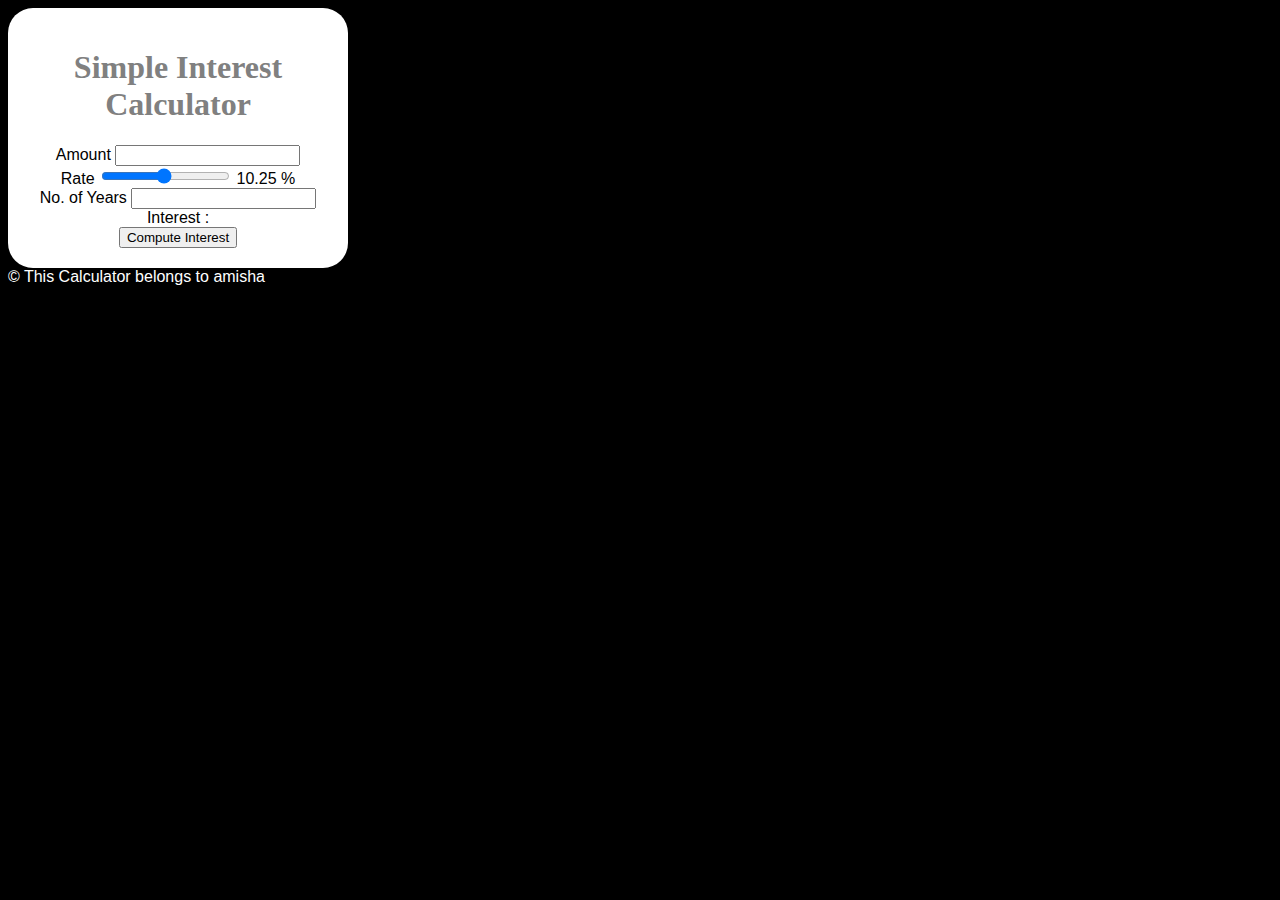
<file: calculator/index.html>
<!DOCTYPE html>
<html>
    <head>
        <script src="script.js"></script>
        <link rel="stylesheet" href="style.css">
        <title>Simple Interest Calculator</title>
    </head>
    <body>
        <div class="maindiv">
            <h1>Simple Interest Calculator</h1>

            Amount <input type="number"  id="principal">  <br/>

            Rate <input type="range" id="rate" min="1" max="20" value="10.25" step="0.25"> 
            <span id="rate_val">
                10.25
            </span>% <br/>

            No. of Years 
            <input type="number" id="years" list="all_years">
            <datalist id="all_years">
                <option value="1">1</option>
                <option value="2">2</option>
                <option value="3">3</option>
                <option value="4">4</option>
                <option value="5">5</option>
                <option value="6">6</option>
                <option value="7">7</option>
                <option value="8">8</option>
                <option value="9">9</option>
                <option value="10">10</option>
            </datalist>
            <br />
            Interest : <span id="result"></span><br/>

            <button onclick="compute()">Compute Interest</button>
        </div>

        <footer>
            &#169; This Calculator belongs to amisha
        </footer>
    </body>
</html>
</file>
<file: calculator/style.css>
body {
    background-color: black;
    font-family: arial;
    color: white;
}

h1 {
    color: grey;
    font-family: verdana;
}

.maindiv {
    background-color: white;
    color: black;
    width: 300px;
    padding: 20px;
    border-radius: 25px;
    text-align: center;
}
</file>
